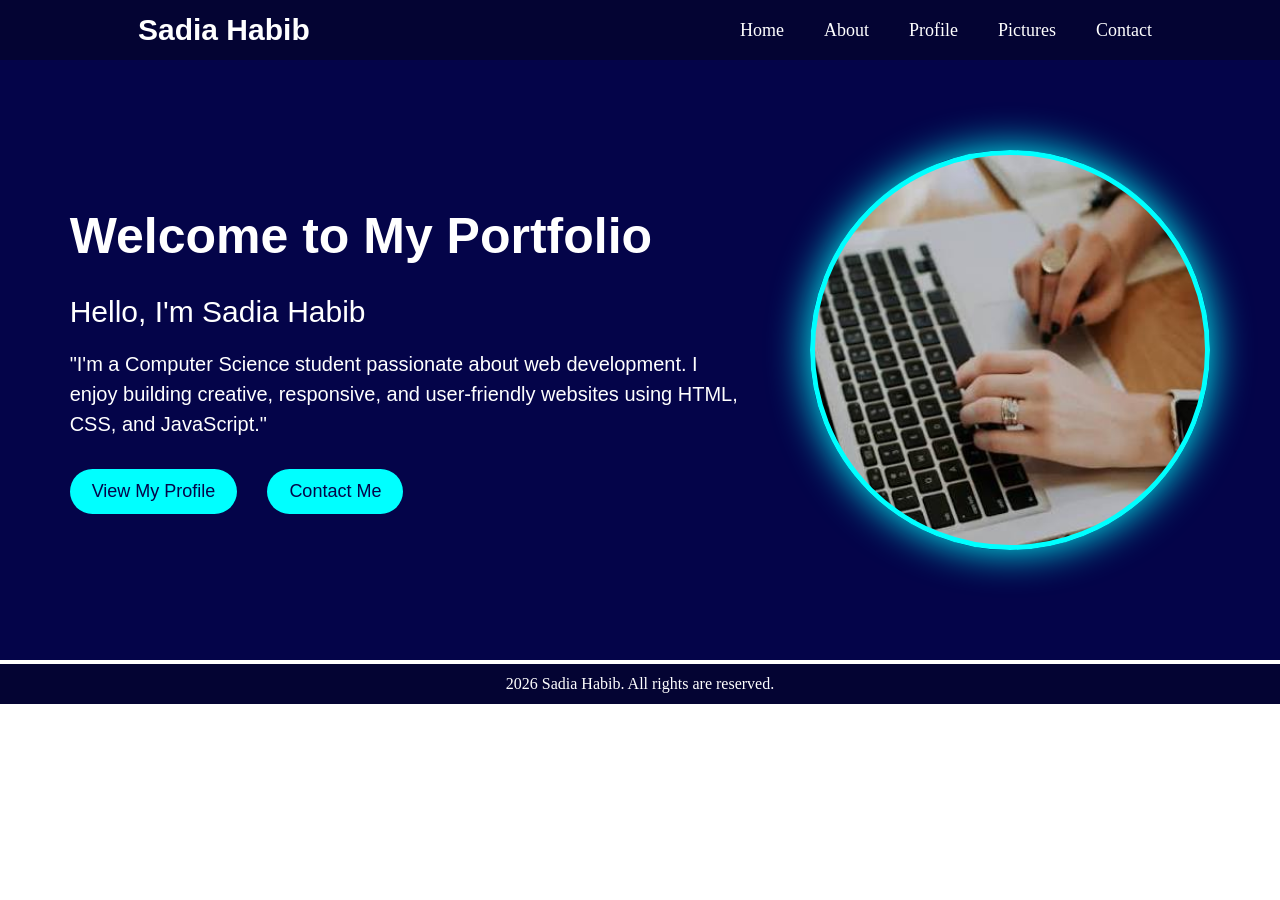
<file: index.html>
<!DOCTYPE html>
<html lang="en">
<head>
    <meta charset="UTF-8">
    <meta name="viewport" content="width=device-width, initial-scale=1.0">
    <title>Personal Portfolio</title>
    <link rel="stylesheet" href="style.css">
</head>
<body>
    <div class="navbar">
        <p>Sadia Habib</p>
        <div class="options">
            <a href="index.html">Home</a>
            <a href="about.html">About</a>
            <a href="profile.html">Profile</a>
            <a href="pictures.html">Pictures</a>
            <a href="contact.html">Contact</a>
        </div>
    </div>
    <div class="intro">
        <div class="intro-text">
            <h1>Welcome to My Portfolio</h1>
            <h2>Hello, I'm Sadia Habib</h2>
            <p>"I'm a Computer Science student passionate about web development. I enjoy building creative, responsive, and user-friendly websites using HTML, CSS, and JavaScript."</p>
                    <div class="buttons">
            <button>View My Profile</button>
            <button>Contact Me</button>
        </div>
        </div>
        <div class="pic"> </div>

    </div>
    <footer>
        <i class="fa-regular fa-copyright"></i>  2026 Sadia Habib. All rights are reserved.
    </footer>
</body>
</html>
</file>
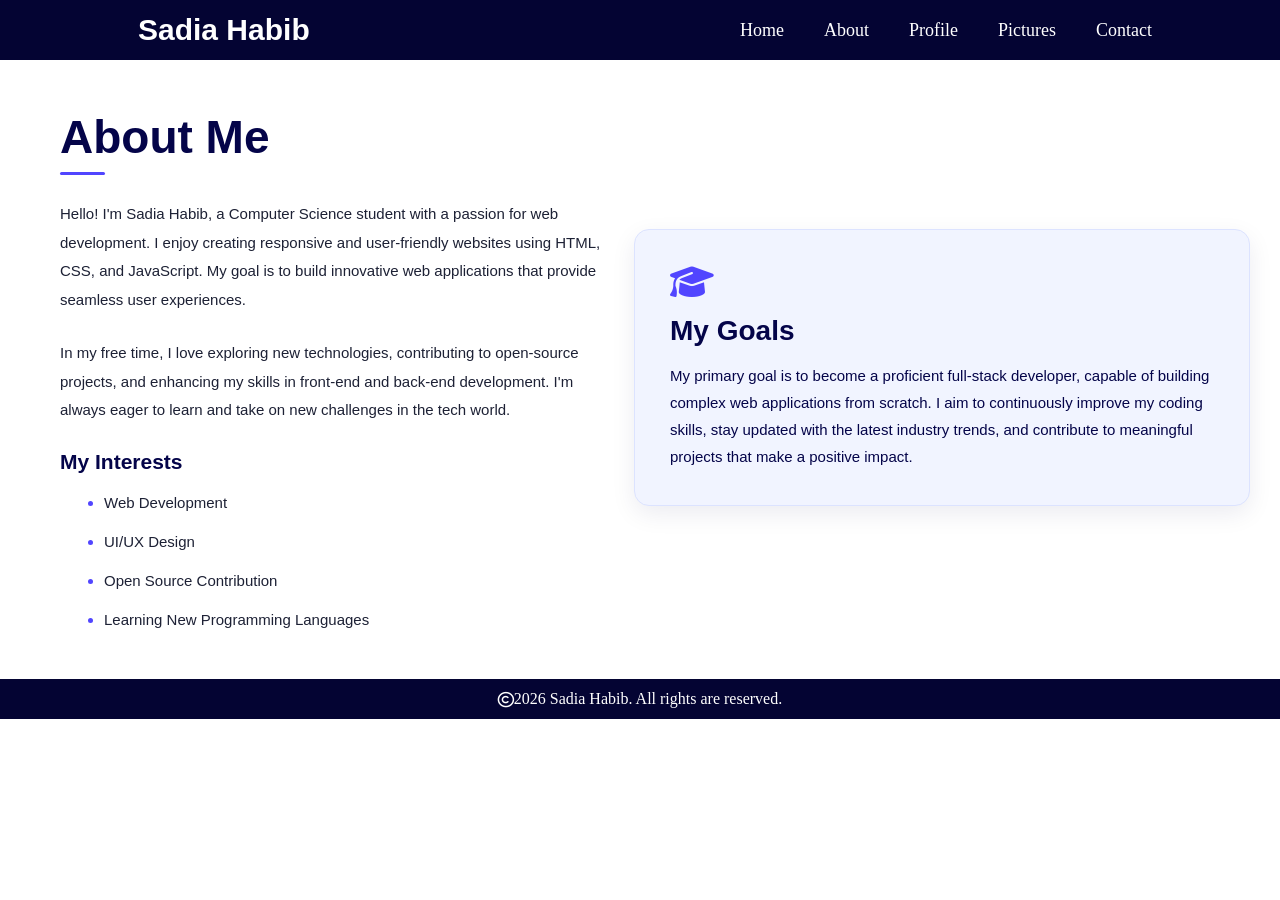
<file: about.html>
<!DOCTYPE html>
<html lang="en">
<head>
    <meta charset="UTF-8">
    <meta name="viewport" content="width=device-width, initial-scale=1.0">
    <title>Sadia Habib | About</title>
    <link rel="stylesheet" href="style.css">
    <link rel="stylesheet" href="https://cdnjs.cloudflare.com/ajax/libs/font-awesome/6.4.0/css/all.min.css">
</head>
<body>
    <div class="navbar">
        <p>Sadia Habib</p>
        <div class="options">
            <a href="index.html">Home</a>
            <a href="about.html">About</a>
            <a href="profile.html">Profile</a>
            <a href="pictures.html">Pictures</a>
            <a href="contact.html">Contact</a>
        </div>
    </div>
    <div class="about">
        <div class="content1">
         <h1>About Me</h1>
         <p>Hello! I'm Sadia Habib, a Computer Science student with a passion for web development. I enjoy creating responsive and user-friendly websites using HTML, CSS, and JavaScript. My goal is to build innovative web applications that provide seamless user experiences.</p>
         <p>In my free time, I love exploring new technologies, contributing to open-source projects, and enhancing my skills in front-end and back-end development. I'm always eager to learn and take on new challenges in the tech world.</p>
         <h4>My Interests</h4>
         <ul>
            <li>Web Development</li>
            <li>UI/UX Design</li>
            <li>Open Source Contribution</li>
            <li>Learning New Programming Languages</li>
         </ul>
        </div>   
        
        <div class="content2">
            <i class="fa-solid fa-graduation-cap"></i>
            <h4>My Goals</h4>
            <p>My primary goal is to become a proficient full-stack developer, capable of building complex web applications from scratch. I aim to continuously improve my coding skills, stay updated with the latest industry trends, and contribute to meaningful projects that make a positive impact.</p>
        </div>
    </div>
     <footer>
        <i class="fa-regular fa-copyright"></i>  2026 Sadia Habib. All rights are reserved.
    </footer>
</body>
</html>
</file>
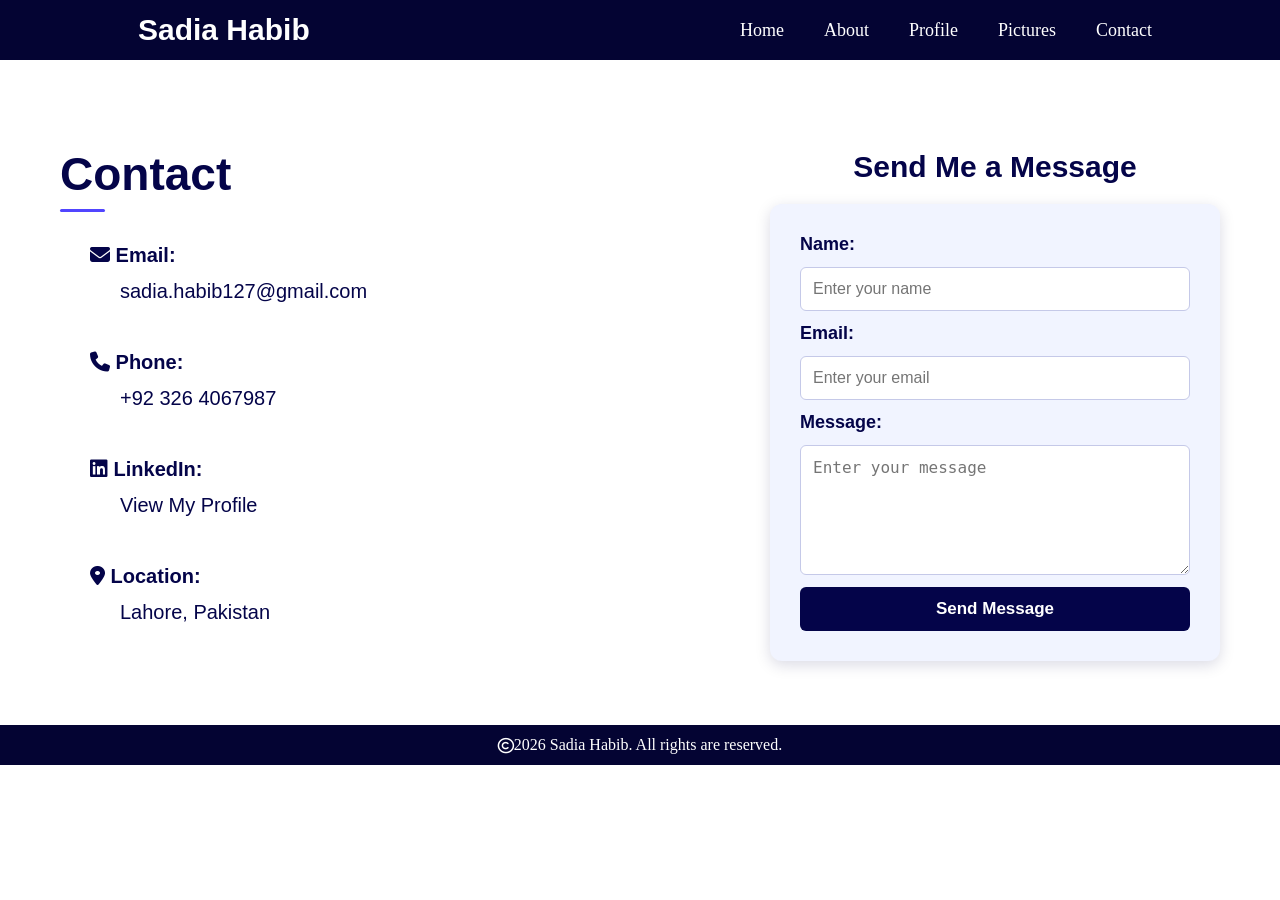
<file: contact.html>
<!DOCTYPE html>
<html lang="en">
<head>
    <meta charset="UTF-8">
    <meta name="viewport" content="width=device-width, initial-scale=1.0">
    <title>Sadia Habib | Contact</title>
    <link rel="stylesheet" href="style.css">
    <link rel="stylesheet" href="https://cdnjs.cloudflare.com/ajax/libs/font-awesome/6.4.0/css/all.min.css">
</head>
<body>
    <div class="navbar">
        <p>Sadia Habib</p>
        <div class="options">
            <a href="index.html">Home</a>
            <a href="about.html">About</a>
            <a href="profile.html">Profile</a>
            <a href="pictures.html">Pictures</a>
            <a href="contact.html">Contact</a>
        </div>
    </div>

    <div class="contact">
        <div class="content1">
         <h1>Contact</h1>
         <div class="contact-info">
             <p>
               <i class="fa-solid fa-envelope"></i>
               <b>Email: </b>
               <br>
               <a href="mailto:sadia.habib127@gmail.com">
                sadia.habib127@gmail.com
               </a>
             </p>
             <p>
               <i class="fa-solid fa-phone"></i>
               <b>Phone:</b>
               <br>
               <a href="tel:+923264067987">
               +92 326 4067987
               </a>
             </p>

             <p>
               <i class="fa-brands fa-linkedin"></i>
               <b>LinkedIn:</b>
               <br>
               <a href="https://www.linkedin.com/in/sadia-habib-600a6a3a0/"
               target="_blank">
               View My Profile
               </a>
             </p>
    
             <p>
               <i class="fa-solid fa-location-dot"></i>
               <b>Location:</b>
               <br>
               <a href="https://www.google.com/maps/place/Pakistan"
               target="_blank">
               Lahore, Pakistan
               </a>
             </p>
           </div>
        </div>

        <div class="contact2">
            <h2>Send Me a Message</h2>
        <form>
            <label for="name">Name:</label>
            <input type="text" id="name" name="name" required placeholder="Enter your name">

            <label for="email">Email:</label>
            <input type="email" id="email" name="email" required placeholder="Enter your email">

            <label for="message">Message:</label>
            <textarea id="message" name="message" required placeholder="Enter your message"></textarea>

            <button type="submit">Send Message</button>
        </form>
    </div>
    </div>
     <footer>
        <i class="fa-regular fa-copyright"></i>  2026 Sadia Habib. All rights are reserved.
    </footer>
    
    </body>
</html>
</file>
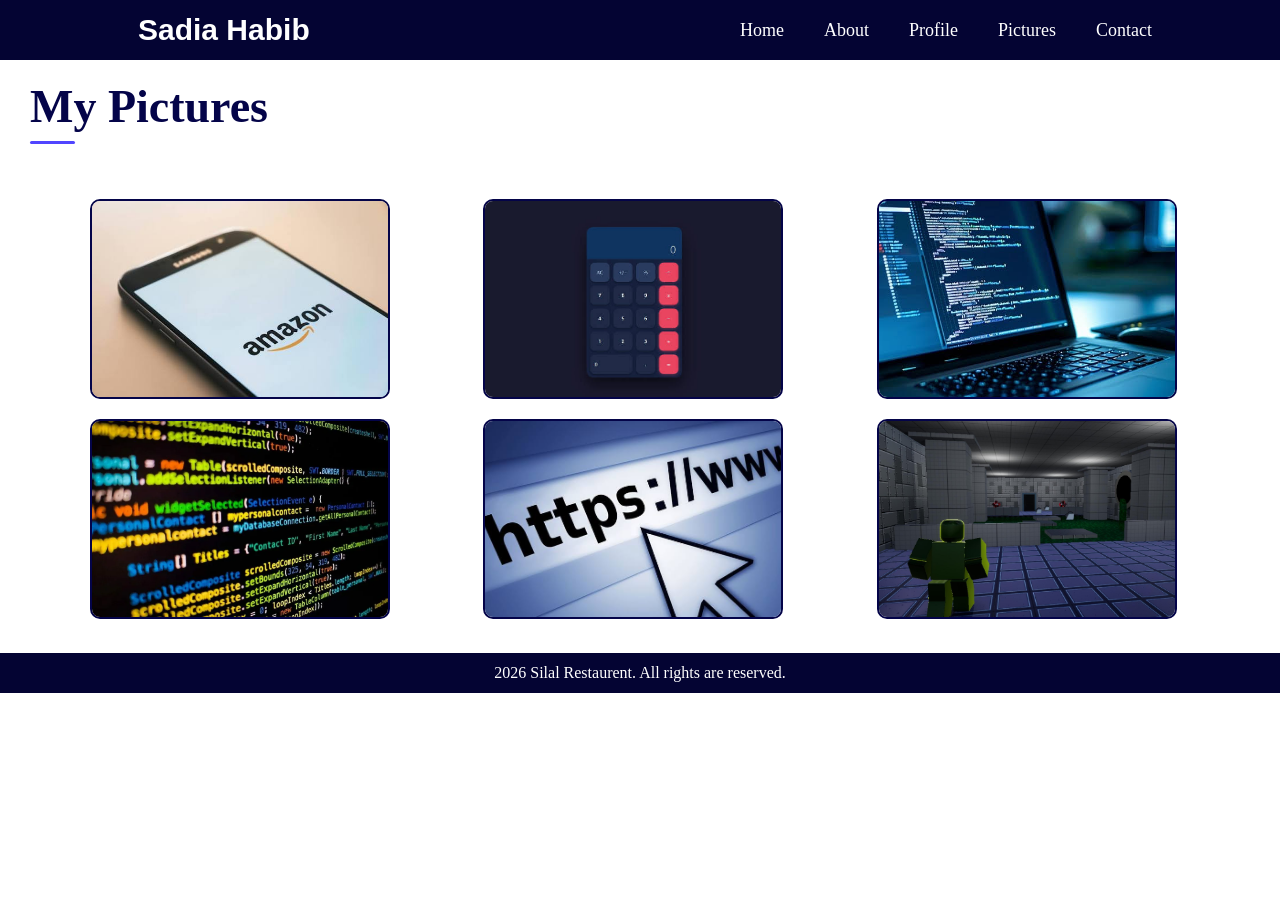
<file: pictures.html>
<!DOCTYPE html>
<html lang="en">
<head>
    <meta charset="UTF-8">
    <meta name="viewport" content="width=device-width, initial-scale=1.0">
    <title>Sadia Habib | Pictures</title>
    <link rel="stylesheet" href="style.css">
</head>
<body>
     <div class="navbar">
        <p>Sadia Habib</p>
        <div class="options">
            <a href="index.html">Home</a>
            <a href="about.html">About</a>
            <a href="profile.html">Profile</a>
            <a href="pictures.html">Pictures</a>
            <a href="contact.html">Contact</a>
        </div>
     </div>

     <div class="pictures">
        <div class="content1">
          <h1>My Pictures</h1>
        </div>
        <div class="images">
            <div class="image-container">
                <img src="p1.jfif" alt="Personal Picture 1">
                <img src="p2.jfif" alt="Personal Picture 2">
                <img src="p3.jfif" alt="Personal Picture 3">
                <img src="p4.webp" alt="Personal Picture 4">
                <img src="p5.jfif" alt="Personal Picture 5">
                <img src="p6.jpg" alt="Personal Picture 6">

            </div>
     </div> 
     
      <footer>
        <i class="fa-regular fa-copyright"></i>  2026 Silal Restaurent. All rights are reserved.
    </footer>
</body>
</html>
</file>
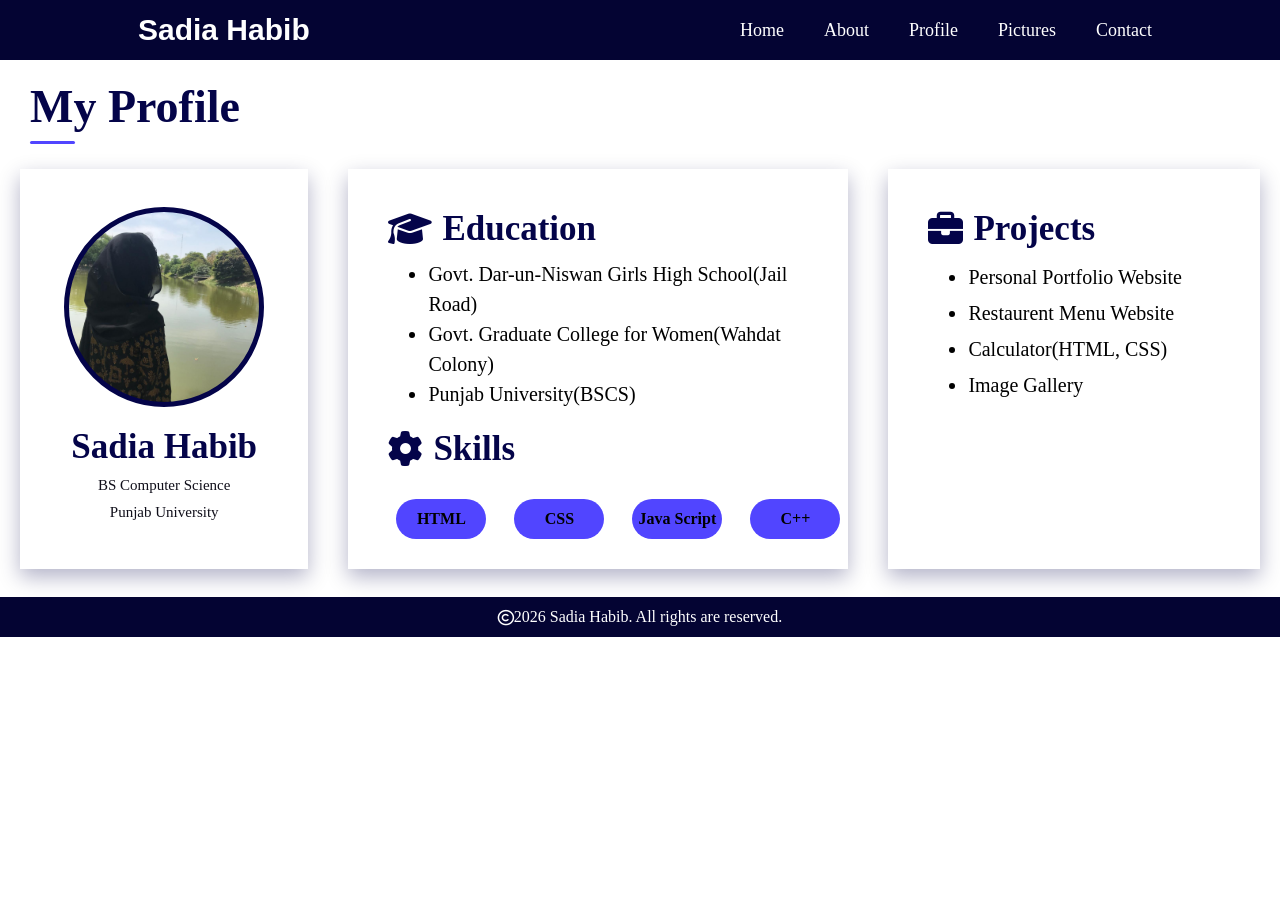
<file: profile.html>
<!DOCTYPE html>
<html lang="en">
<head>
    <meta charset="UTF-8">
    <meta name="viewport" content="width=device-width, initial-scale=1.0">
    <title>Sadia Habib | Profile</title>
    <link rel="stylesheet" href="style.css">
    <link rel="stylesheet" href="https://cdnjs.cloudflare.com/ajax/libs/font-awesome/6.4.0/css/all.min.css">
</head>
<body>
    <div class="navbar">
        <p>Sadia Habib</p>
        <div class="options">
            <a href="index.html">Home</a>
            <a href="about.html">About</a>
            <a href="profile.html">Profile</a>
            <a href="pictures.html">Pictures</a>
            <a href="contact.html">Contact</a>
        </div>
    </div>

     <div class="profile">
        <div class="content1">
         <h1>My Profile</h1>
        </div>
        <div class="data">
         <div class="box1">
            <div class="profile-pic">
            </div>
                <h2>Sadia Habib</h2>
                <p>BS Computer Science</p>
                <p>Punjab University</p>
            
         </div>
         <div class="box2">
            <div class="box-heading">
            <i class="fa-solid fa-graduation-cap"></i><h2>Education</h2></div>
            <ul>
                <li>Govt. Dar-un-Niswan Girls High School(Jail Road)</li>
                <li>Govt. Graduate College for Women(Wahdat Colony)</li>
                <li>Punjab University(BSCS)</li>
            </ul>
            <div class="box-heading">
            <i class="fa-solid fa-gear"></i><h2>Skills</h2></div>
            <div class="skills">
                <div class="S1">HTML</div>
                <div class="S2">CSS</div>
                <div class="S3">Java Script</div>
                <div class="S4">C++</div>
            </div>
         </div>
         <div class="box3">
            <div class="b-heading">
             <i class="fa-solid fa-briefcase"></i><h2>Projects</h2></div>
            <ul>
                <li>Personal Portfolio Website</li>
                <li>Restaurent Menu Website</li>
                <li>Calculator(HTML, CSS)</li>
                <li>Image Gallery</li>
            </ul>
         </div>
        </div>
     </div>

      <footer>
        <i class="fa-regular fa-copyright"></i>  2026 Sadia Habib. All rights are reserved.
    </footer>
</body>
</html>
</file>
<file: style.css>
*{
    margin: 0;
    padding: 0;
    box-sizing: border-box;
}

.navbar{
    width: 100%;
    height: 60px;
    display: flex;
    justify-content: space-between;
    align-items: center;
    padding: 20px 10%;
    background-color: rgb(4, 4, 51);
}

.navbar p{
    font-size: 30px;
    font-weight: 600;
    font-family: 'Poppins', sans-serif;
    margin-left: 10px;
    color: white;
}

.options{
    display: flex;
    gap: 40px;
}

.options a{
    text-decoration: none;
    color: white;
    font-size: 18px;
    transition: 0.3s;
}

.options a:hover{
    color: rgb(0, 255, 255);
    text-decoration: underline;
}
    
.intro {
    width: 100%;
    height: 600px;
    display: flex;
    flex-direction: row;
    justify-content: space-evenly;
    align-items: center;
    padding: 30px;
    gap: 30px;
    font-family: 'Poppins', sans-serif;
    background-color: rgb(4, 4, 73);
    color: white;
}


.pic{
    width: 400px;
    height: 400px;
    border-radius: 50%;
    overflow: hidden;
    margin-bottom: 20px;
    background-image: url('personal.jfif');
    background-size: cover;
    background-position: center;
    border: 5px solid rgb(0, 255, 255);
    box-shadow: 0 0 40px rgb(0, 255, 255);
}

.intro-text{
    margin-left: 0;
    width: 55%;
    text-align: left;
    display: flex;
    flex-direction: column;
    align-items: flex-start;
}

.intro-text h1{
    font-size: 50px;
    font-weight: 700;
    margin-bottom: 30px;
}

.intro-text h2{
    font-size: 30px;
    font-weight: 500;
    margin-bottom: 20px;
}

.intro-text p{
    font-size: 20px;
    line-height: 1.5;
    margin-bottom: 30px;
}


.buttons {
    display: flex;
    gap: 20px;
    margin-top: 0;
    gap: 30px;
}

.buttons button {
    padding: 10px 20px;
    font-size: 18px;
    font-weight: 500;
    color: rgb(4, 4, 73);
    background-color: rgb(0, 255, 255);
    border: none;
    border-radius: 5px;
    transition: 0.3s;
    margin-right: 0;
    border: 2px solid transparent;
    border-radius: 60px;
}


.buttons button:hover{
    border: 5px solid rgb(170, 206, 206);
}

/* About Section */
.about{
    width: 100%;
    min-height: 550px;
    display: flex;
    justify-content: space-evenly;
    align-items: center;
    padding: 30px;
    gap: 30px;
    font-family: 'Poppins', sans-serif;
}

.content1 h1::after {
    content: "";
    display: block;
    width: 45px;
    height: 3px;
    background-color: #5145ff;
    margin-top: 8px;
    border-radius: 5px;
}

.content1 h4{
    font-size: 20px;
    font-weight: 600;
    margin-bottom: 10px;
    color: rgb(4, 4, 73);
}

.content1 ul{
    padding: 0;
    margin: 0;
}

.content1 ul li{
    font-size: 15px;
    line-height: 1.5;
    margin-bottom: 10px;
    color: rgb(4, 4, 73);
    margin-left: 24px;
}

.content1 {
    flex: 1;
    min-width: 0;
}

.content1 h1 {
    font-size: 46px;
    font-weight: 700;
    margin-bottom: 25px;
    color: rgb(4, 4, 73);
}

.content1 p {
    font-size: 15px;
    line-height: 1.9;
    margin-bottom: 25px;
    color: #1d2135;
}

.content1 h4 {
    font-size: 21px;
    margin-bottom: 15px;
}


.content1 ul {
    padding-left: 20px;
}

.content1 ul li {
    font-size: 15px;
    line-height: 1.8;
    margin-bottom: 12px;
    color: #1d2135;
}

.content1 ul li::marker {
    color: #5145ff;
}

.content2 {
    flex: 1;
    min-width: 0;
    min-height: 0;
    display: flex;
    flex-direction: column;
    justify-content: center;
    align-items: flex-start;
    text-align: left;

    background-color: #f1f4ff;
    padding: 35px;
    border-radius: 15px;
    border: 1px solid #dce3ff;
    box-shadow: 0 8px 25px rgba(4, 4, 73, 0.08);
}

.content2 i {
    font-size: 35px;
    color: #5145ff;
    margin-bottom: 15px;
}

.content2 h4 {
    font-size: 28px;
    color: rgb(4, 4, 73);
    margin-bottom: 15px;
}

.content2 p {
    font-size: 15px;
    line-height: 1.8;
    color: rgb(4, 4, 73);
}

/* Contact Section */

.contact {
    width: 100%;
    min-height: 550px;
    display: flex;
    justify-content: space-evenly;
    align-items: center;
    padding: 30px;
    gap: 30px;
    font-family: 'Poppins', sans-serif;
}

.contact-info {
    width: 400px;
    display: flex;
    flex-direction: column;
    gap: 10px;
    margin-top: 10px;
    margin-left: 30px;
}
.contact-info a {
    margin-left: 30px;
    text-decoration: none;
    color: rgb(4, 4, 73);
}

.contact-info p{
    font-size: 20px;
    line-height: 1.8;
    color: rgb(4, 4, 73);
}
.content1{
    margin-left: 30px;
    margin-top: 20px;
}

.contact2 {
    display: flex;
    justify-content: center;
    align-items: center;
    flex-direction: column;
    padding: 30px;
    margin-top: 30px;
}

.contact2 h2 {
    font-size: 30px;
    font-weight: bold;
    color: rgb(4, 4, 73);
    margin-bottom: 20px;
}

.contact2 form {
    display: flex;
    flex-direction: column;
    gap: 12px;
    width: 450px;
    padding: 30px;
    background-color: #f1f4ff;
    border-radius: 12px;
    box-shadow: 0 4px 15px rgba(4, 4, 73, 0.15);
}

.contact2 label {
    font-size: 18px;
    font-weight: bold;
    color: rgb(4, 4, 73);
}

.contact2 input,
.contact2 textarea {
    width: 100%;
    box-sizing: border-box;
    padding: 12px;
    font-size: 16px;
    border: 1px solid #c5c9e8;
    border-radius: 6px;
    outline: none;
}

.contact2 input:focus,
.contact2 textarea:focus {
    border-color: #5145ff;
}

.contact2 textarea {
    height: 130px;
    resize: vertical;
}

.contact2 button {
    padding: 12px;
    font-size: 17px;
    font-weight: bold;
    background-color: rgb(4, 4, 73);
    color: white;
    border: none;
    border-radius: 6px;
    cursor: pointer;
    transition: 0.3s;
}

.contact2 button:hover {
    background-color: #5145ff;
}

.contact-info a:hover {
    color: #5145ff;
    text-decoration: underline;
}

@media (max-width: 768px) {
    .contact {
        margin: 20px;
    }

    .contact2 form {
        width: 100%;
    }
}

/* Pictures Section */

.image-container {
    display: grid;
    grid-template-columns: repeat(3, 1fr);
    gap: 20px;
    padding: 30px;
    margin-left: 60px;
}

.images img {
    width: 300px;
    height: 200px;
    object-fit: cover;
    border-radius: 10px;
    transition: transform 0.3s ease, box-shadow 0.3s ease;
    border: 2px solid rgb(4, 4, 73);
}

.images img:hover {
    transform: scale(1.05);
    box-shadow: 0 8px 20px rgba(4, 4, 73, 0.3);
}

/* Profile Section */
.data{
    display: flex;
    align-items: center;
    justify-content: space-evenly;
    flex-direction: row;
    margin-bottom: 24px;
}

.box1{
    width: 400px;
    height: 400px;
    box-shadow:  0 8px 20px rgba(4, 4, 73, 0.3);
    display: flex;
    align-items: center;
    justify-content: center;
    flex-direction: column;
    margin-right: 20px;
    margin-left: 20px;
}

.profile-pic{
    width: 200px;
    height: 200px;
    border-radius: 50%;
    overflow: hidden;
    margin-bottom: 20px;
    background-image: url('profile.jpeg');
    background-size: cover;
    background-position: center;
    border: 5px solid rgb(4, 4, 73);
}

.box1 h2{
    font-size: 35px;
    font-weight: bold;
    color: rgb(4, 4, 73);
    margin-bottom: 10px;
}

.box1 p{
    font-size: 15px;
    color: #100f1a;
    margin-bottom: 10px;
}

.box2{
    width: 500px;
    height: 400px;
    box-shadow:  0 8px 20px rgba(4, 4, 73, 0.3);
    display: flex;
    align-items: flex-start;
    justify-content: flex-start;
    flex-direction: column;
    padding: 20px;
    box-sizing: border-box;
     margin-right: 20px;
    margin-left: 20px;
}

.box-heading{
    display: flex;
    align-items: center;
    justify-content: flex-start;
    gap: 10px;
    width: 300px;
    margin-left: 20px;
    margin-top: 20px;
}

.box2 ul{
    margin-left: 60px;
    line-height: 1.5;
    font-size: 20px;
}
.box2 h2{
    font-size: 35px;
    font-weight: bold;
    color: rgb(4, 4, 73);
    margin-bottom: 10px;
}
.box2 i{
    font-size: 35px;
    font-weight: bold;
    color: rgb(4, 4, 73);
    margin-bottom: 10px;
}

.skills{
    display: flex;
    align-items: center;
    justify-content: space-evenly;
    flex-direction: row;
    width: 500px;
}

.S1{
    width: 90px;
    height: 40px;
    background-color: #5145ff;
    border-radius: 20px;
    display: flex;
    align-items: center;
    justify-content: center;
    font-weight: bold;
    margin-top: 20px;
}

.S2{
    width: 90px;
    height: 40px;
    background-color: #5145ff;
    border-radius: 20px;
    display: flex;
    align-items: center;
    justify-content: center;
    font-weight: bold;
    margin-top: 20px;
}

.S3{
    width: 90px;
    height: 40px;
    background-color: #5145ff;
    border-radius: 20px;
    display: flex;
    align-items: center;
    justify-content: center;
    font-weight: bold;
    margin-top: 20px;
}

.S4{
    width: 90px;
    height: 40px;
    background-color: #5145ff;
    border-radius: 20px;
    display: flex;
    align-items: center;
    justify-content: center;
    font-weight: bold;
    margin-top: 20px;
}

.box3 {
    width: 500px;
    height: 400px;
    box-shadow:  0 8px 20px rgba(4, 4, 73, 0.3);
    display: flex;
    flex-direction: column;
    align-items: flex-start;
    justify-content: flex-start;
    padding: 20px;
    box-sizing: border-box;
     margin-right: 20px;
    margin-left: 20px;
}

.b-heading{
    display: flex;
    align-items: center;
    justify-content: flex-start;
    gap: 10px;
    width: 300px;
    margin-left: 20px;
    margin-top: 20px;
}

.box3 ul{
    margin-left: 60px;
    line-height: 1.8;
    font-size: 20px;
}
.box3 h2{
    font-size: 35px;
    font-weight: bold;
    color: rgb(4, 4, 73);
    margin-bottom: 10px;
}
.box3 i{
    font-size: 35px;
    font-weight: bold;
    color: rgb(4, 4, 73);
    margin-bottom: 10px;
}

footer{
    width: 100%;
    height: 40px;
    display: flex;
    justify-content: center;
    align-items: center;
    padding: 20px 10%;
    background-color: rgb(4, 4, 51);
    border-top: 4px solid white;
    color: white;
}
/* Responsive code*/
@media (max-width: 900px) {
    .navbar {
        padding: 15px 3%;
    }

    .options {
        gap: 16px;
    }

    .intro {
        gap: 25px;
        padding: 40px 25px;
    }

    .pic {
        width: 240px;
    }
}

/* Mobile */
@media (max-width: 600px) {
    .navbar {
        flex-direction: column;
        justify-content: center;
        gap: 15px;
        padding: 20px 12px;
    }

    .navbar p {
        font-size: 25px;
    }

    .options {
        justify-content: center;
        gap: 12px 18px;
    }

    .options a {
        font-size: 15px;
    }

    .intro {
        flex-direction: column-reverse;
        text-align: center;
        padding: 35px 20px;
        gap: 25px;
    }

    .intro-text {
        width: 100%;
    }

    .intro-text p {
        font-size: 16px;
    }

    .pic {
        width: 210px;
        max-width: 70%;
    }

    .buttons {
        justify-content: center;
    }

    .buttons button {
        font-size: 14px;
        padding: 11px 16px;
    }

    footer {
        font-size: 13px;
    }
}

/* Very small phones */
@media (max-width: 360px) {
    .options {
        gap: 12px;
    }

    .options a {
        font-size: 14px;
    }

    .pic {
        width: 180px;
    }

    .buttons {
        flex-direction: column;
        align-items: stretch;
    }
}
/* Tablet */
@media (max-width: 900px) {
    .navbar {
        padding: 15px 3%;
    }

    .options {
        gap: 16px;
    }

    .about {
        gap: 25px;
        padding: 30px 20px;
    }

    .content2 {
        padding: 22px;
    }
}

/* Mobile */
@media (max-width: 600px) {
    .navbar {
        flex-direction: column;
        justify-content: center;
        padding: 20px 12px;
        gap: 15px;
    }

    .navbar p {
        font-size: 25px;
    }

    .options {
        justify-content: center;
        gap: 12px 18px;
    }

    .options a {
        font-size: 15px;
    }

    .about {
        flex-direction: column;
        padding: 25px 20px;
        gap: 30px;
    }

    .content1,
    .content2 {
        width: 100%;
        flex: auto;
    }

    .content1 h1 {
        font-size: 32px;
    }

    .content1 p,
    .content1 li,
    .content2 p {
        font-size: 16px;
    }

    .content2 {
        align-self: stretch;
        padding: 22px;
    }

    footer {
        font-size: 13px;
    }
}

/* Very small phones */
@media (max-width: 360px) {
    .options {
        gap: 12px;
    }

    .options a {
        font-size: 14px;
    }

    .about {
        padding: 20px 14px;
    }

    .content2 {
        padding: 18px;
    }
}
</file>
